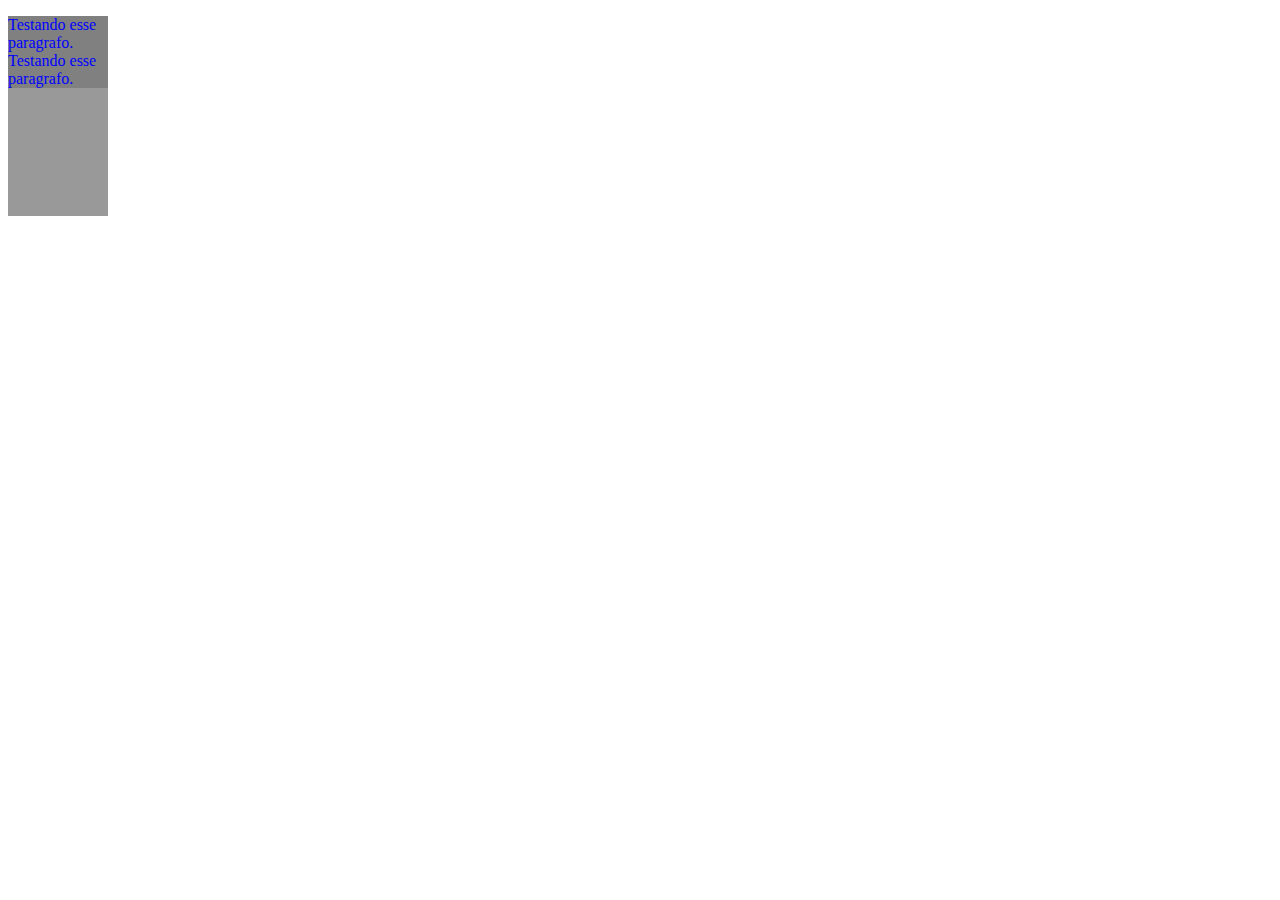
<file: 2-fundamentos-do-sass/2-1-import_arquivos/sass/index.html>
<!DOCTYPE html>
<html>
	<head>
		<link rel="stylesheet" type="text/css" href="css/style.css" />
	</head>
	<body>
		<div>
			<p>
				Testando esse paragrafo.
				Testando esse paragrafo.
			</p>
		</div>
	</body>
</html>
</file>
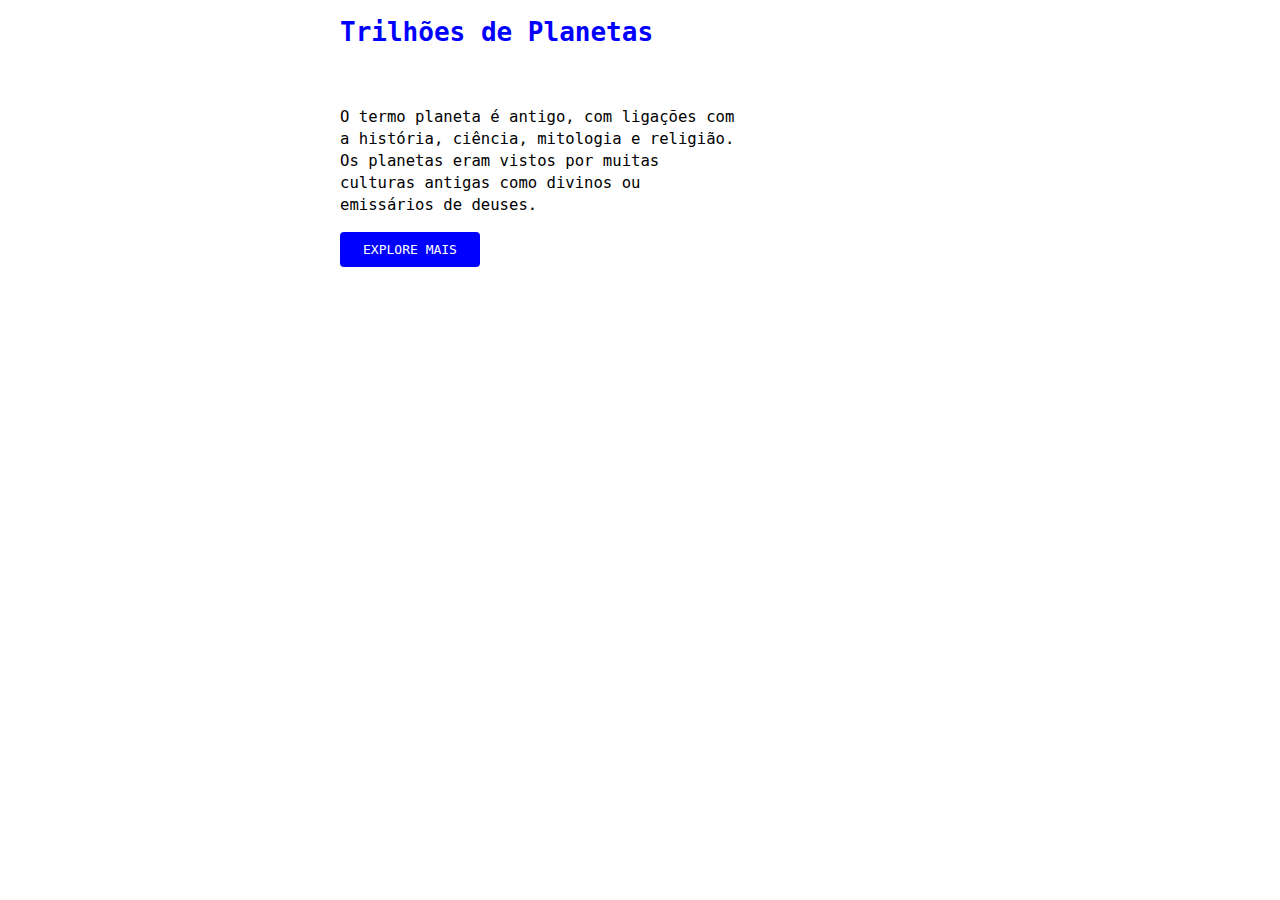
<file: 2-fundamentos-do-sass/2-2-variaveis_arquivos/sass-final/index.html>
<!DOCTYPE html>
<html>
	<head>
		<link rel="stylesheet" type="text/css" href="css/style.css" />
	</head>
	<body>
		<section>
			<h1>Trilhões de Planetas</h1>
			<p>O termo planeta é antigo, com ligações com a história, ciência, mitologia e religião. Os planetas eram vistos por muitas culturas antigas como divinos ou emissários de deuses.</p>
			<a href="#">Explore Mais</a>
		</section>
	</body>
</html>
</file>
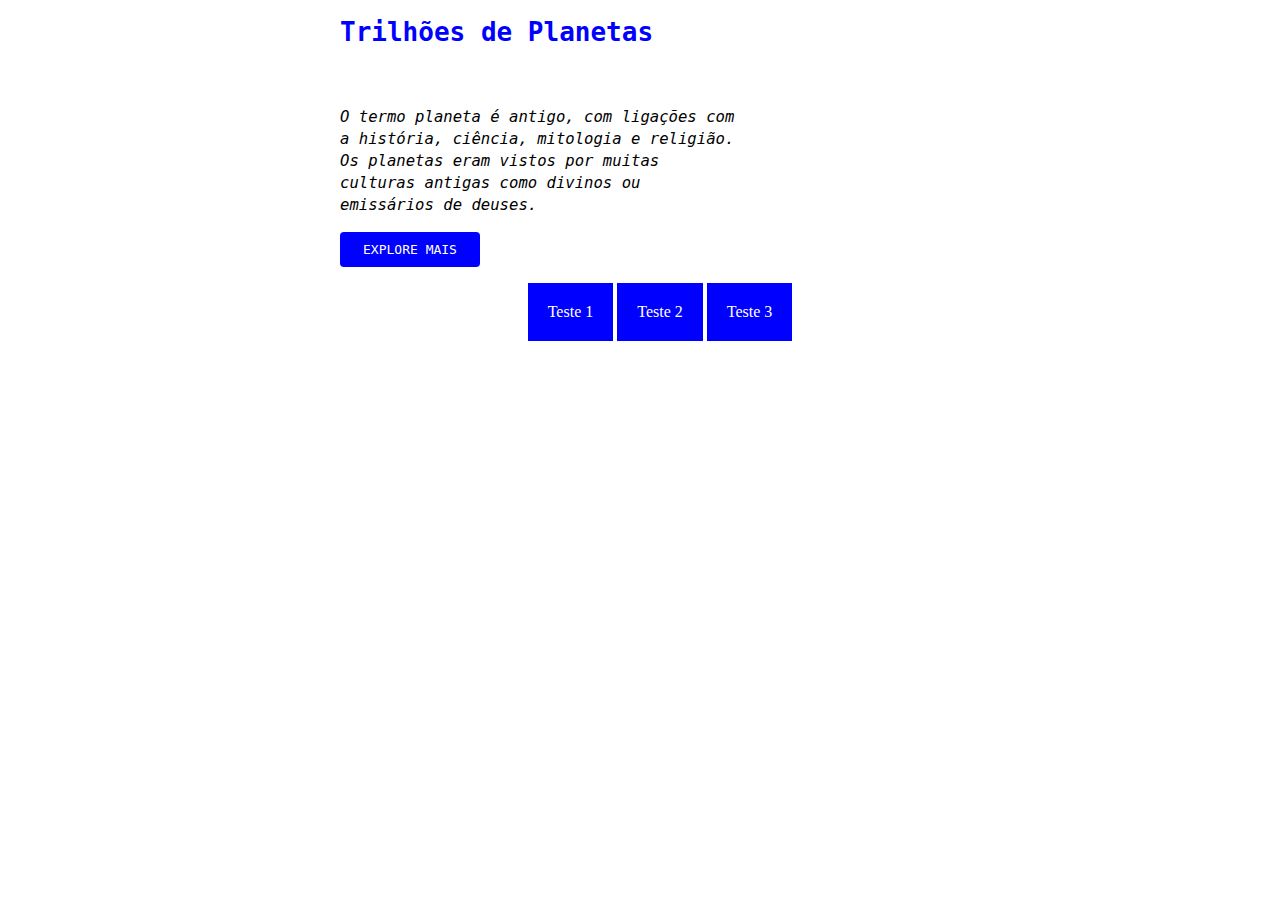
<file: 2-fundamentos-do-sass/2-3-nesting_arquivos/sass-final/index.html>
<!DOCTYPE html>
<html>
	<head>
		<link rel="stylesheet" type="text/css" href="css/style.css" />
	</head>
	<body>
		<section class="modal">
			<h1 class="titulo">Trilhões de Planetas</h1>
			<p>O termo planeta é antigo, com ligações com a história, ciência, mitologia e religião. Os planetas eram vistos por muitas culturas antigas como divinos ou emissários de deuses.</p>
			<a href="#">Explore Mais</a>
		</section>
		
		<ul>
			<li>
				<a href="#">Teste 1</a>
			</li>
			<li>
				<a href="#">Teste 2</a>
			</li>
			<li>
				<a href="#">Teste 3</a>
			</li>
		</ul>
	</body>
</html>
</file>
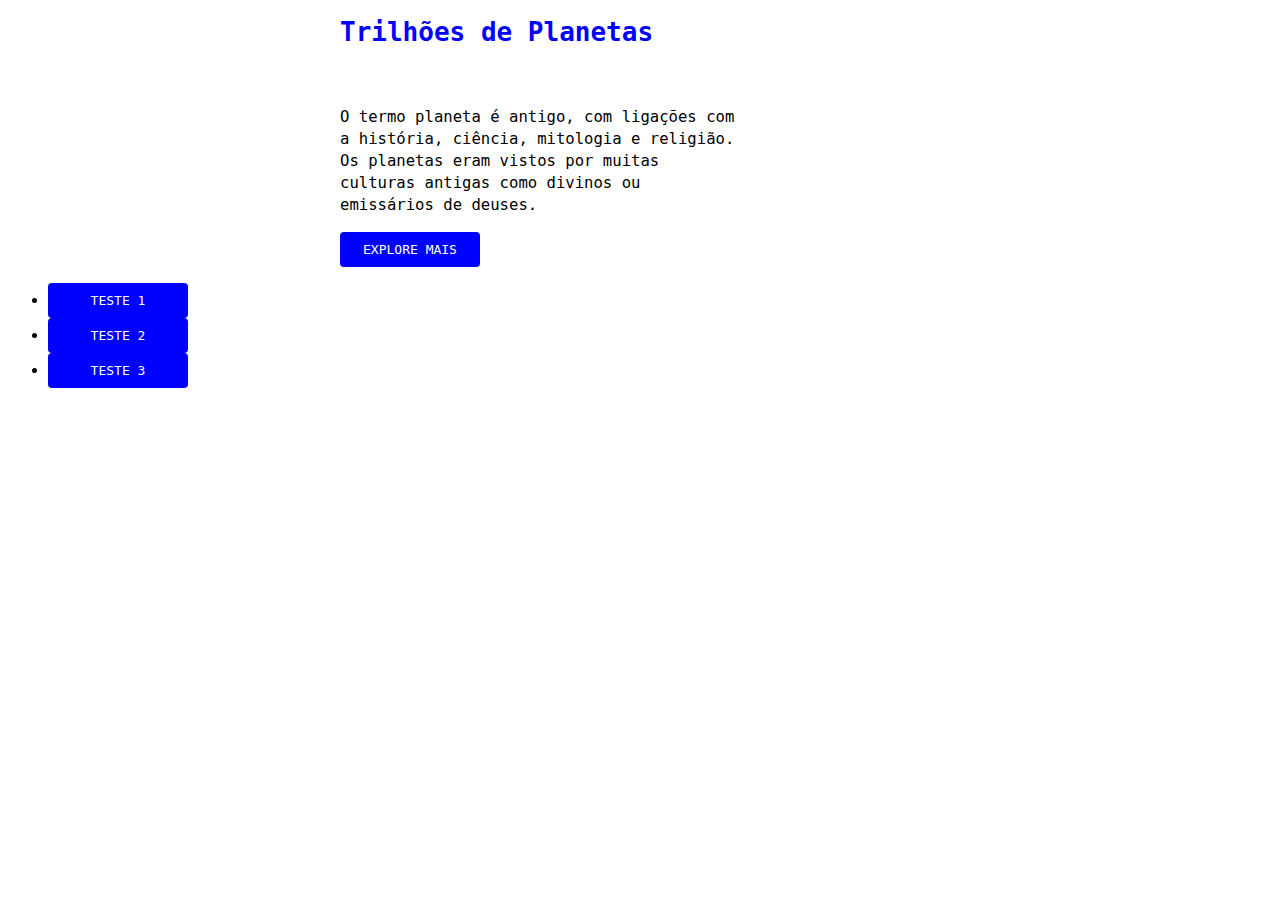
<file: 2-fundamentos-do-sass/2-3-nesting_arquivos/sass-inicio/index.html>
<!DOCTYPE html>
<html>
	<head>
		<link rel="stylesheet" type="text/css" href="css/style.css" />
	</head>
	<body>
		<section>
			<h1>Trilhões de Planetas</h1>
			<p>O termo planeta é antigo, com ligações com a história, ciência, mitologia e religião. Os planetas eram vistos por muitas culturas antigas como divinos ou emissários de deuses.</p>
			<a href="#">Explore Mais</a>
		</section>
		
		<ul>
			<li>
				<a href="#">Teste 1</a>
			</li>
			<li>
				<a href="#">Teste 2</a>
			</li>
			<li>
				<a href="#">Teste 3</a>
			</li>
		</ul>
	</body>
</html>
</file>
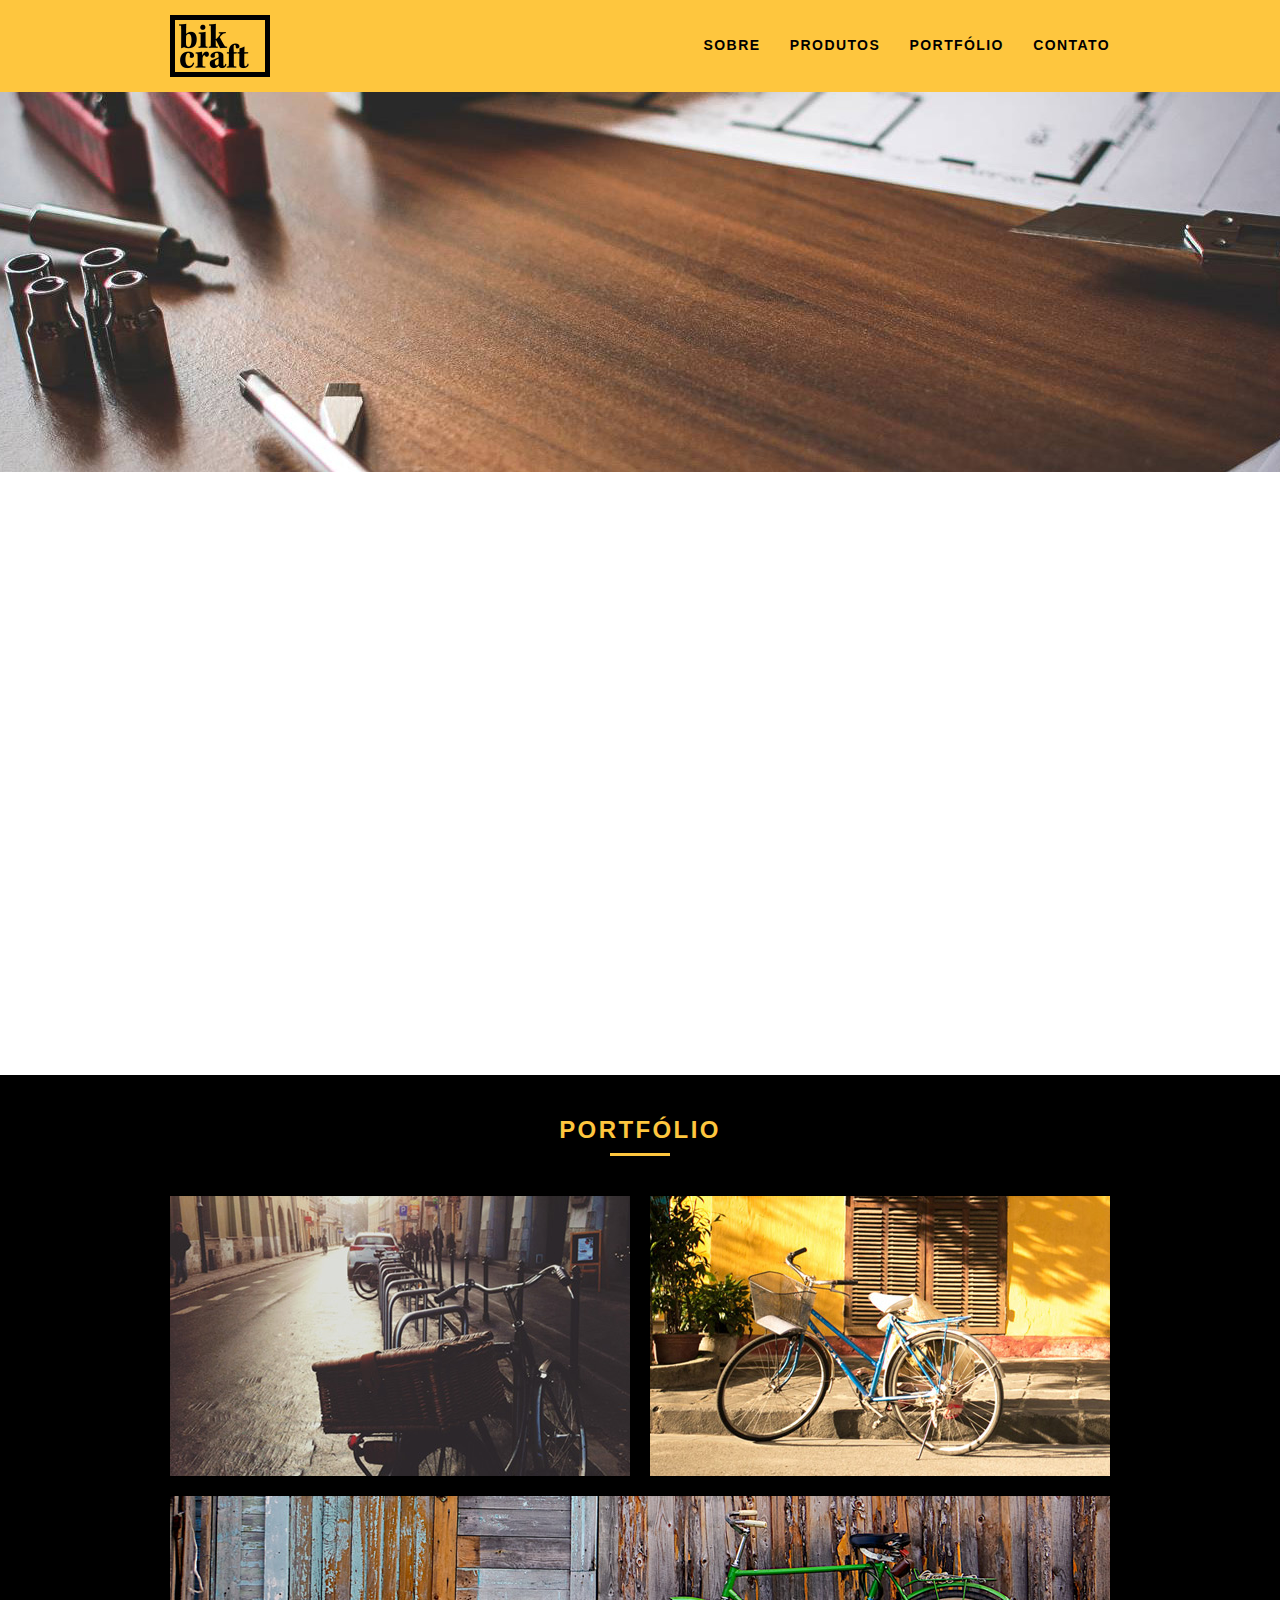
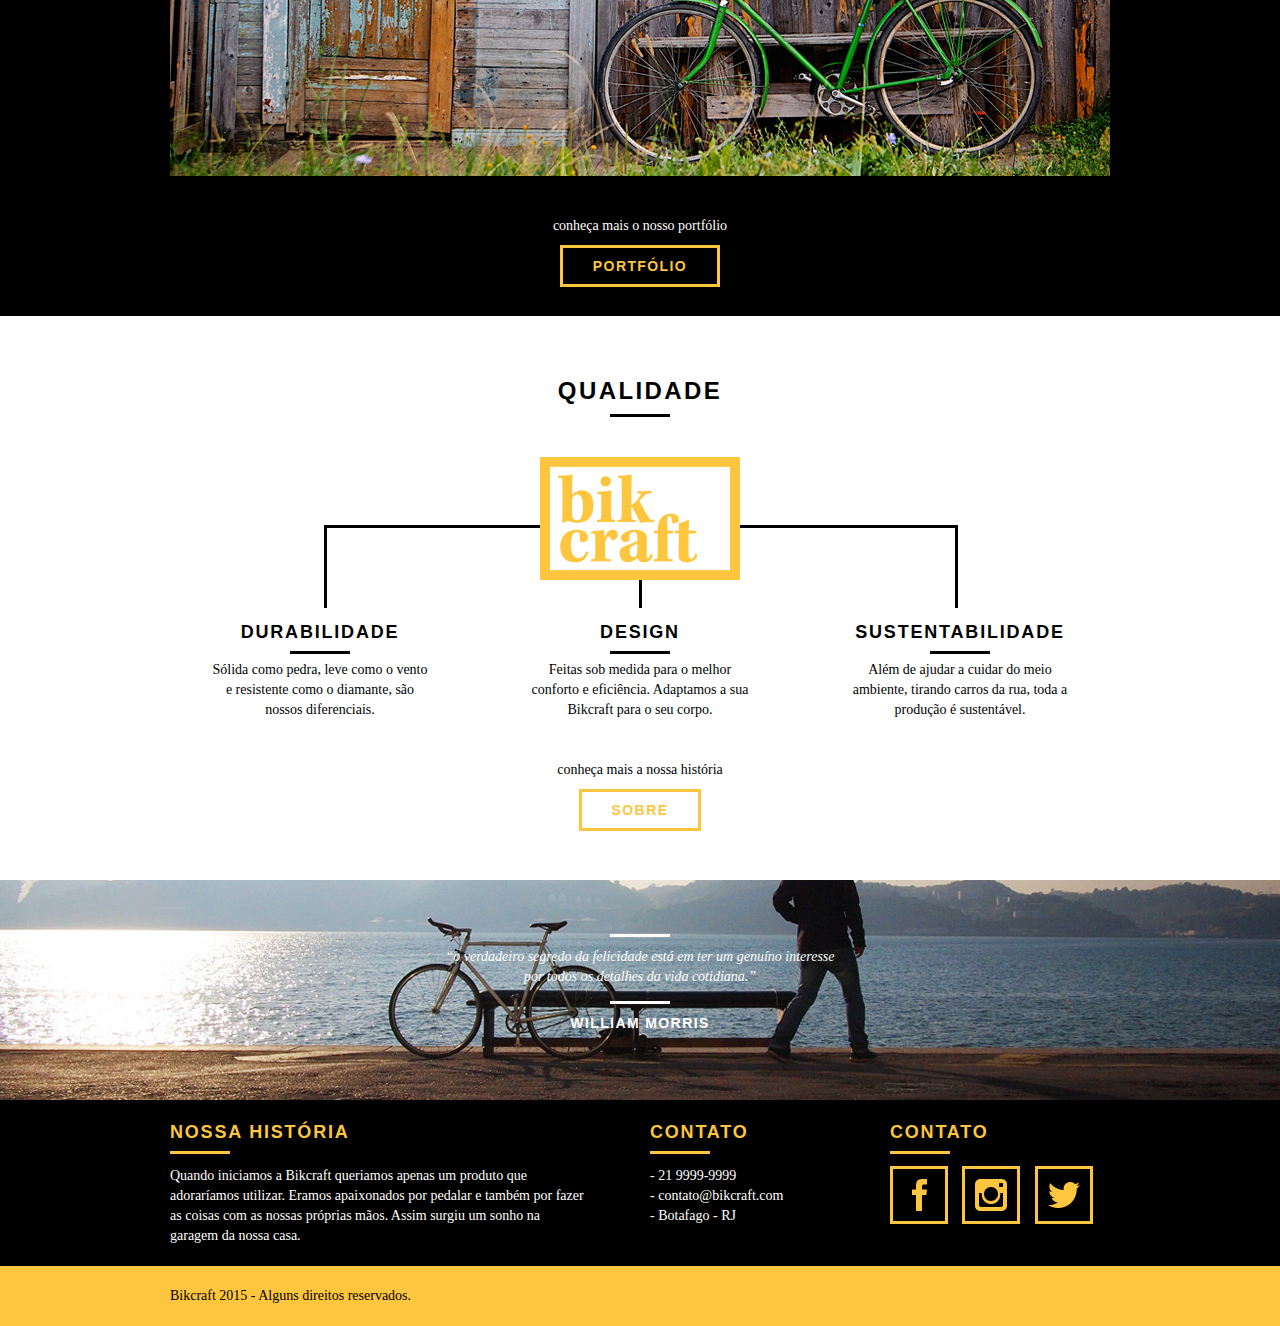
<file: 3-sass-na-pratica/3-1-import-para-organizar_arquivos/bikcraft-inicio/index.html>
<!DOCTYPE html>
<html lang="pt-br">
	<head>
		<meta charset="utf-8">
		<title>Bikcraft - Bicicletas Personalizadas</title>
		<meta name="description" content="Compre a sua bicicleta personalizada na Bikcraft. Possuímos modelos Passeio, Retrô e Esporte.">

		<meta property="og:type" content="website"/>
		<meta property="og:title" content="Bikcraft - Bicicletas Personalizadas"/>
		<meta property="og:description" content="Compre a sua bicicleta personalizada na Bikcraft. Possuímos modelos Passeio, Retrô e Esporte."/>
		<meta property="og:url" content="http://bikcraft.com"/>
		<meta property="og:image" content="http://bikcraft.com/img/og-image.png"/>

		<meta name="viewport" content="width=device-width, initial-scale=1">

		<link rel="shortcut icon" href="favicon.ico">

		<link rel="stylesheet" href="css/style.css">
		<script src="js/libs/modernizr.custom.45655.js"></script>
	</head>
	<body>

		<header class="header">
			<div class="container">
				<a href="index.html" class="grid-4">
					<img src="img/bikcraft.png" alt="Bikcraft">
				</a>
				<nav class="grid-12 header_menu">
					<ul>
						<li><a href="sobre.html">Sobre</a></li>
						<li><a href="produtos.html">Produtos</a></li>
						<li><a href="portfolio.html">Portfólio</a></li>
						<li><a href="contato.html">Contato</a></li>
					</ul>
				</nav>
			</div>
		</header>

		<section class="introducao">
			<div class="container">
				<h1>Bicicletas Feitas a Mão</h1>
				<blockquote class="quote-externo">
					<p>“não tenha nada em sua casa que você não considere útil ou acredita ser bonito”</p>
					<cite>WILLIAM MORRIS</cite>
				</blockquote>
				<a href="produtos.html" class="btn">Orçamento</a>
			</div>
		</section>
		
		<section class="produtos container animar">
			<h2 class="subtitulo">Produtos</h2>
			<ul class="produtos_lista">

				<li class="grid-1-3">
					<div class="produtos_icone">
						<img src="img/produtos/passeio.png" alt="Bikcraft Passeio">
					</div>
					<h3>Passeio</h3>
					<p>Muito melhor do que passear pela orla a vidros fechados.</p>
				</li>

				<li class="grid-1-3">
					<div class="produtos_icone">
						<img src="img/produtos/esporte.png" alt="Bikcraft Esporte">
					</div>
					<h3>Esporte</h3>
					<p>Mais rápida do que Forrest Gump, ninguém vai pegar você.</p>
				</li>

				<li class="grid-1-3">
					<div class="produtos_icone">
						<img src="img/produtos/retro.png" alt="Bikcraft Retrô">
					</div>
					<h3>Retrô</h3>
					<p>O passado volta para lembrarmos o que devemos fazer no futuro.</p>
				</li>

			</ul>

			<div class="call">
				<p>clique aqui e veja os detalhes dos produtos</p>
				<a href="produtos.html" class="btn btn-preto">Produtos</a>
			</div>

		</section>
		<!-- Fecha Produtos -->

		<section class="portfolio">
			<div class="container">
				<h2 class="subtitulo">Portfólio</h2>
				<div class="portfolio_lista">
					<div class="grid-8"><img src="img/portfolio/retro.jpg" alt="Bicicleta Retrô"></div>
					<div class="grid-8"><img src="img/portfolio/passeio.jpg" alt="Bicicleta Passeio"></div>
					<div class="grid-16"><img src="img/portfolio/esporte.jpg" alt="Bicicleta Esporte"></div>
				</div>
				<div class="call">
					<p>conheça mais o nosso portfólio</p>
					<a href="portfolio.html" class="btn">Portfólio</a>
				</div>
			</div>
		</section>

		<section class="qualidade container">
			<h2 class="subtitulo">Qualidade</h2>
			<img src="img/bikcraft-qualidade.png" alt="Bikcraft">
			<ul class="qualidade_lista">
				<li class="grid-1-3">
					<h3>Durabilidade</h3>
					<p>Sólida como pedra, leve como o vento e resistente como o diamante, são nossos diferenciais.</p>
				</li>
				<li class="grid-1-3">
					<h3>Design</h3>
					<p>Feitas sob medida para o melhor conforto e eficiência. Adaptamos a sua Bikcraft para o seu corpo.</p>
				</li>
				<li class="grid-1-3">
					<h3>Sustentabilidade</h3>
					<p>Além de ajudar a cuidar do meio ambiente, tirando carros da rua, toda a produção é sustentável.</p>
				</li>
			</ul>
			<div class="call">
				<p>conheça mais a nossa história</p>
				<a href="sobre.html" class="btn btn-preto">Sobre</a>
			</div>
		</section>

		<div class="quebra">
			<blockquote class="quote-externo container">
				<p>“o verdadeiro segredo da felicidade está em ter um genuíno interesse por todos os detalhes da vida cotidiana.”</p>
				<cite>WILLIAM MORRIS</cite>
			</blockquote>
		</div>

		<footer>
			<div class="footer">
				<div class="container">

					<div class="grid-8 footer_historia">
						<h3>Nossa História</h3>
						<p>Quando iniciamos a Bikcraft queriamos apenas um produto que adoraríamos utilizar. Eramos apaixonados por pedalar e também por fazer as coisas com as nossas próprias mãos. Assim surgiu um sonho na garagem da nossa casa.</p>
					</div>

					<div class="grid-4 footer_contato">
						<h3>Contato</h3>
						<ul>
							<li>- 21 9999-9999</li>
							<li>- contato@bikcraft.com</li>
							<li>- Botafago - RJ</li>
						</ul>
					</div>

					<div class="grid-4 footer_redes">
						<h3>Contato</h3>
						<ul>
							<li><a href="http://facebook.com" target="_blank"><img src="img/redes-sociais/facebook.png" alt="Facebook Bikcraft"></a></li>
							<li><a href="http://instagram.com" target="_blank"><img src="img/redes-sociais/instagram.png" alt="Instagram Bikcraft"></a></li>
							<li><a href="http://twitter.com" target="_blank"><img src="img/redes-sociais/twitter.png" alt="Twitter Bikcraft"></a></li>
						</ul>
					</div>

				</div>
			</div>

			<div class="copy">
				<div class="container">
					<p class="grid-16">Bikcraft 2015 - Alguns direitos reservados.</p>
				</div>
			</div>
		</footer>

	<!-- JavaScript -->
	<script src="//ajax.googleapis.com/ajax/libs/jquery/1.11.2/jquery.min.js"></script>
	<script>window.jQuery || document.write('<script src="js/libs/jquery-1.11.2.min.js"><\/script>')</script>
	<script src="js/plugins.js"></script>
	<script src="js/main.js"></script>
	<!-- JavaScript -->

	</body>
</html>
</file>
<file: 2-fundamentos-do-sass/2-1-import_arquivos/sass/css/style.css>
p{color:blue;background:gray}a{display:block;width:200px;height:40px}div{background:#999;height:200px;width:100px}div a{color:pink;background:blue}
</file>
<file: 2-fundamentos-do-sass/2-2-variaveis_arquivos/sass-final/css/style.css>
section {
  max-width: 600px;
  margin: 0 auto;
}

h1 {
  color: blue;
  font-family: monospace;
  margin-bottom: 60px;
}

p {
  font-size: 1.2em;
  line-height: 1.4;
  max-width: 400px;
  font-family: monospace;
}

a {
  display: block;
  max-width: 120px;
  padding: 10px;
  border-radius: 4px;
  text-align: center;
  background: blue;
  color: white;
  text-decoration: none;
  text-transform: uppercase;
  font-family: monospace;
}
</file>
<file: 2-fundamentos-do-sass/2-3-nesting_arquivos/sass-final/css/style.css>
section {
  max-width: 600px;
  margin: 0 auto;
}

.modal h1.titulo {
  color: blue;
  font-family: monospace;
  margin-bottom: 60px;
}

.modal p {
  font-size: 1.2em;
  font-family: monospace;
  font-style: italic;
  line-height: 1.4;
  max-width: 400px;
}

.modal a {
  display: block;
  max-width: 120px;
  padding: 10px;
  border-radius: 4px;
  text-align: center;
  background: blue;
  color: white;
  text-decoration: none;
  text-transform: uppercase;
  font-family: monospace;
}

ul {
  text-align: center;
}

ul li {
  display: inline-block;
  list-style: none;
}

ul li a {
  display: block;
  padding: 20px;
  text-decoration: none;
  background: blue;
  color: white;
}

ul li a:hover, ul li a.active {
  background: pink;
}
</file>
<file: 2-fundamentos-do-sass/2-3-nesting_arquivos/sass-inicio/css/style.css>
section {
  max-width: 600px;
  margin: 0 auto;
}

h1 {
  color: blue;
  font-family: monospace;
  margin-bottom: 60px;
}

p {
  font-size: 1.2em;
  line-height: 1.4;
  max-width: 400px;
  font-family: monospace;
}

a {
  display: block;
  max-width: 120px;
  padding: 10px;
  border-radius: 4px;
  text-align: center;
  background: blue;
  color: white;
  text-decoration: none;
  text-transform: uppercase;
  font-family: monospace;
}
</file>
<file: 3-sass-na-pratica/3-1-import-para-organizar_arquivos/bikcraft-inicio/css/style.css>
html{font-family:sans-serif;-ms-text-size-adjust:100%;-webkit-text-size-adjust:100%}body{margin:0}article,aside,details,figcaption,figure,footer,header,hgroup,main,menu,nav,section,summary{display:block}audio,canvas,progress,video{display:inline-block;vertical-align:baseline}audio:not([controls]){display:none;height:0}[hidden],template{display:none}a{background-color:transparent}a:active,a:hover{outline:0}abbr[title]{border-bottom:1px dotted}b,strong{font-weight:700}dfn{font-style:italic}h1{font-size:2em;margin:.67em 0}mark{background:#ff0;color:#000}small{font-size:80%}sub,sup{font-size:75%;line-height:0;position:relative;vertical-align:baseline}sup{top:-.5em}sub{bottom:-.25em}img{border:0}svg:not(:root){overflow:hidden}figure{margin:1em 40px}hr{-moz-box-sizing:content-box;box-sizing:content-box;height:0}pre{overflow:auto}code,kbd,pre,samp{font-family:monospace,monospace;font-size:1em}button,input,optgroup,select,textarea{color:inherit;font:inherit;margin:0}button{overflow:visible}button,select{text-transform:none}button,html input[type="button"],/* 1 */
input[type="reset"],input[type="submit"]{-webkit-appearance:button;cursor:pointer}button[disabled],html input[disabled]{cursor:default}button::-moz-focus-inner,input::-moz-focus-inner{border:0;padding:0}input{line-height:normal}input[type="checkbox"],input[type="radio"]{box-sizing:border-box;padding:0}input[type="number"]::-webkit-inner-spin-button,input[type="number"]::-webkit-outer-spin-button{height:auto}input[type="search"]{-webkit-appearance:textfield;-moz-box-sizing:content-box;-webkit-box-sizing:content-box;box-sizing:content-box}input[type="search"]::-webkit-search-cancel-button,input[type="search"]::-webkit-search-decoration{-webkit-appearance:none}fieldset{border:1px solid silver;margin:0 2px;padding:.35em .625em .75em}legend{border:0;padding:0}textarea{overflow:auto}optgroup{font-weight:700}table{border-collapse:collapse;border-spacing:0}td,th{padding:0}a{text-decoration:none}ol,ul{list-style:none}html,body,div,span,iframe,h1,h2,h3,h4,h5,h6,p,blockquote,a,em,img,dl,dt,dd,ol,ul,li,fieldset,form,label,legend,article,footer,header,nav,section,main{margin:0;padding:0;border:0;vertical-align:baseline}h1,h2,h3,h4,h5,h6,p,a,ul{font-size:1em;font-weight:400}*,:before,:after{-webkit-box-sizing:border-box;-moz-box-sizing:border-box;box-sizing:border-box}.container{width:960px;margin:0 auto;padding:0;position:relative}.container:after,.container:before{content:" ";display:table}.container:after{clear:both}.grid-1,.grid-2,.grid-3,.grid-4,.grid-5,.grid-6,.grid-7,.grid-8,.grid-9,.grid-10,.grid-11,.grid-12,.grid-13,.grid-14,.grid-15,.grid-16,.grid-1-3{float:left;margin-left:10px;margin-right:10px}.grid-1{width:40px}.grid-2{width:100px}.grid-3{width:160px}.grid-4{width:220px}.grid-5{width:280px}.grid-6{width:340px}.grid-7{width:400px}.grid-8{width:460px}.grid-9{width:520px}.grid-10{width:580px}.grid-11{width:640px}.grid-12{width:700px}.grid-13{width:760px}.grid-14{width:820px}.grid-15{width:880px}.grid-16{width:940px}.grid-1-3{width:300px}@media only screen and (min-width: 768px) and (max-width: 959px){.container{width:768px}.grid-1{width:28px}.grid-2{width:76px}.grid-3{width:124px}.grid-4{width:172px}.grid-5{width:220px}.grid-6{width:268px}.grid-7{width:316px}.grid-8{width:364px}.grid-9{width:412px}.grid-10{width:460px}.grid-11{width:508px}.grid-12{width:556px}.grid-13{width:604px}.grid-14{width:652px}.grid-15{width:700px}.grid-16{width:748px}.grid-1-3{width:236px}}@media only screen and (max-width: 767px){.container{width:300px}.grid-1,.grid-2,.grid-3,.grid-4,.grid-5,.grid-6,.grid-7,.grid-8,.grid-9,.grid-10,.grid-11,.grid-12,.grid-13,.grid-14,.grid-15,.grid-16,.grid-1-3{width:300px;margin:0 0 20px;float:none}}body{font-family:Arial,Helvetica,sans-serif}p{font-family:Georgia,"Times New Roman",serif;font-size:14px;line-height:20px}img{display:block;max-width:100%}.formphp label.nao-aparece,.formphp input.nao-aparece{display:none!important}#form-erro span,#form-send span{font-size:18px;line-height:25px;margin-bottom:10px;display:block}#form-send{color:#31aa39}#form-erro{color:#f64540}.btn{border:3px solid #fec63e;padding:10px 30px;color:#fec63e;font-size:14px;line-height:20px;text-transform:uppercase;font-weight:700;letter-spacing:.1em;transition:all .5s ease}.btn:hover{color:#fff;border-color:#fff}.btn.btn-preto:hover{color:#000;border-color:#000}.subtitulo{font-size:24px;line-height:30px;font-weight:700;letter-spacing:.1em;color:#000;text-transform:uppercase;text-align:center;margin-bottom:40px}.subtitulo:after{content:"";display:block;width:60px;height:3px;background:#000;margin:8px auto}.subtitulo-interno{font-size:24px;line-height:30px;font-weight:700;letter-spacing:.1em;color:#000;text-transform:uppercase;margin-bottom:20px}.subtitulo-interno:after{content:"";display:block;width:60px;height:3px;background:#000;margin:8px 0}.header{position:fixed;top:0;width:100%;background:#fec63e;padding:15px 0;z-index:10}.header_menu{text-align:right}.header_menu ul li{display:inline-block;margin-left:25px;margin-top:20px}.header_menu ul li a{color:#000;font-weight:700;text-transform:uppercase;letter-spacing:.1em;font-size:14px;line-height:20px;padding:10px 0;transition:all .3s ease}.header_menu ul li a:hover{color:#FFF}.header_menu ul li a.menu_ativo{color:#FFF}.introducao{width:100%;height:380px;background:url(../img/bg.jpg) no-repeat center;background-size:cover;margin-top:92px;text-align:center;padding-top:80px}.introducao h1{font-size:48px;color:#FFF;font-weight:700;text-transform:uppercase}.quote-externo{max-width:320px;margin:0 auto;margin-bottom:40px;color:#fff}.quote-externo p{font-style:italic}.quote-externo p:before,.quote-externo p:after{content:"";display:block;width:60px;height:3px;background:#fff;margin:14px auto 10px}.quote-externo cite{font-style:normal;font-weight:700;font-size:14px;letter-spacing:.1em}.introducao-interna{width:100%;margin-top:92px;height:160px;text-align:center;color:#fff;padding-top:30px}.introducao-interna h1{font-size:36px;font-weight:700;text-transform:uppercase}.introducao-interna h1:after{content:"";display:block;width:60px;height:3px;background:#fff;margin:6px auto 10px}.produtos{padding:60px 0}.produtos_lista li{background:#fec63e;text-align:center}.produtos_lista li img{margin:0 auto}.produtos_lista li h3{font-weight:700;font-size:18px;line-height:25px;text-transform:uppercase;letter-spacing:.1em;margin-top:20px}.produtos_lista li h3:after{content:"";display:block;width:60px;height:3px;background:#000;margin:2px auto}.produtos_lista li p{padding:10px 20px 20px}.produtos_icone{background:#000;padding:20px}.call{padding-top:40px;text-align:center;clear:both}.call p{margin-bottom:20px}.portfolio{width:100%;background:#000;padding:40px 0}.portfolio .subtitulo{color:#fec63e}.portfolio .subtitulo:after{background:#fec63e}.portfolio_lista div:last-of-type{margin-top:20px}.portfolio .call p{color:#fff}.qualidade{padding:60px 0}.qualidade:after{content:"";width:634px;height:83px;display:block;background:url(../img/linhas.png) no-repeat center;position:absolute;top:209px;right:162px;z-index:-1}.qualidade img{margin:0 auto}.qualidade_lista{padding-top:20px;overflow:auto}.qualidade_lista li{text-align:center;padding:0 40px}.qualidade_lista li h3{font-weight:700;font-size:18px;line-height:25px;text-transform:uppercase;letter-spacing:.1em;margin-top:20px}.qualidade_lista li h3:after{content:"";display:block;width:60px;height:3px;background:#000;margin:6px auto}.quebra{width:100%;height:220px;background:url(../img/bg-footer.jpg) no-repeat center;background-size:cover;text-align:center;padding-top:40px}.quebra .quote-externo{max-width:400px}.footer{width:100%;background:#000;color:#fff;padding:20px 0}.footer h3{font-size:18px;line-height:25px;color:#fec63e;text-transform:uppercase;letter-spacing:.1em;font-weight:700}.footer h3:after{content:"";display:block;width:60px;height:3px;background:#fec63e;margin:6px 0 12px}.footer_historia{padding-right:40px}.footer_contato ul li{font-size:14px;line-height:20px;font-family:Georgia,"Times New Roman",serif}.footer_redes ul li{display:inline-block;margin-right:10px}.footer_redes ul li a{border:3px solid #fec63e;display:block;padding:10px;transition:all .5s ease}.footer_redes ul li a:hover{border-color:#fff}.copy{width:100%;background:#fec63e;padding:20px 0}.js .introducao h1,.js .introducao blockquote,.js .introducao .btn,.js .animar,.js .animar-interno,.js .introducao-interna h1,.js .introducao-interna p{opacity:0}.animated{-webkit-animation-duration:1s;animation-duration:1s;-webkit-animation-fill-mode:both;animation-fill-mode:both}@-webkit-keyframes fadeInDown{0%{opacity:0;-webkit-transform:translate3d(0,-20px,0);transform:translate3d(0,-20px,0)}100%{opacity:1;-webkit-transform:none;transform:none}}@keyframes fadeInDown{0%{opacity:0;-webkit-transform:translate3d(0,-20px,0);transform:translate3d(0,-20px,0)}100%{opacity:1;-webkit-transform:none;transform:none}}.fadeInDown{-webkit-animation-name:fadeInDown;animation-name:fadeInDown}.interna_sobre{background:url(../img/bg-sobre.jpg) no-repeat center;background-size:cover}.missao_sobre{padding-top:60px}.missao_sobre p{font-size:18px;line-height:25px;margin-bottom:1em;padding-right:60px}.missao_sobre ul li{font-family:Georgia,"Times New Roman",serif;font-size:18px;line-height:30px}.foto-equipe{padding-top:20px}.interna_produtos{background:url(../img/bg-produtos.jpg) no-repeat center;background-size:cover}.produto_item{padding-top:60px}.produto_item h2{color:#fff;font-size:36px;text-transform:uppercase;letter-spacing:.1em;font-weight:700;position:relative;top:-180px;text-align:center;margin-bottom:-56px}.produto_item h2:after,.produto_item h2:before{content:"";display:block;width:60px;height:3px;background:#fff;margin:6px auto 8px}.produto_icone{background:#000;padding:70px 0}.produto_icone img{margin:0 auto}.produto_info{background:#000}.produto_info p{color:#fff;font-size:18px;line-height:25px;height:180px;padding:30px 40px}.produto_info ul li{background:#fec63e;text-transform:uppercase;font-size:18px;line-height:20px;font-weight:700;float:left;width:229px;height:49px;text-align:center;padding-top:16px}.produto_info ul li:nth-child(1),.produto_info ul li:nth-child(2){margin-bottom:2px}.produto_info ul li:nth-child(even){margin-left:2px}.orcamento{background:#000;width:100%;margin-top:60px;padding:40px 0}.orcamento h2{color:#fec63e}.orcamento h2:after{background:#fec63e}.form{padding-right:60px}.form label{display:block;color:#fff;font-family:Georgia,"Times New Roman",serif;font-size:18px;line-height:25px;margin-bottom:4px}.form input{display:block;width:100%;border:4px solid #fec63e;background:none;color:#fff;padding:7px 10px;margin-bottom:10px;outline:none;font-size:14px;font-family:Georgia,"Times New Roman",serif}.form textarea{display:block;width:100%;height:120px;border:4px solid #fec63e;background:none;color:#fff;padding:7px 10px;margin-bottom:20px;outline:none;font-size:14px;font-family:Georgia,"Times New Roman",serif}.form button{padding:7px 40px;background:none}.orcamento_dados{color:#fff}.orcamento_dados h3{font-size:18px;line-height:25px;text-transform:uppercase;color:#fec63e;font-weight:700}.orcamento_dados span{display:block;font-size:18px;line-height:30px;font-family:Georgia,"Times New Roman",serif}.orcamento_dados span:nth-of-type(2){margin-bottom:40px}.orcamento_dados ul{padding-right:60px}.orcamento_dados ul li{font-family:Georgia,"Times New Roman",serif;font-size:14px;padding:10px 15px}.orcamento_dados ul li:nth-child(odd){background:#1d1d1d}.orcamento_dados p{margin:8px 0}.interna_portfolio{background:url(../img/bg-portfolio.jpg) no-repeat center;background-size:cover}.quote_clientes{padding:60px 0;max-width:460px;margin:0 auto}.quote_clientes p{text-align:center;font-family:Georgia,"Times New Roman",serif;font-size:18px;line-height:25px;font-style:italic;margin-bottom:20px}.quote_clientes cite{font-size:18px;font-weight:700;float:right;font-style:normal}.rslides,.rslides_portfolio{position:relative;list-style:none;overflow:hidden;width:100%;padding:0;margin:0}.rslides li,.rslides_portfolio li{-webkit-backface-visibility:hidden;position:absolute;display:none;width:100%;left:0;top:0}.rslides li:first-child,.rslides_portfolio li:first-child{position:relative;display:block;float:left}.rslides img,.rslides_portfolio img{display:block;height:auto;width:100%;border:0}.rslides_tabs{text-align:center;margin-top:14px}.rslides_tabs li{display:inline;margin:0 5px}.rslides_tabs li a{display:inline-block;width:12px;height:12px;background:#1d1d1d;color:#1d1d1d;border-radius:20px;overflow:hidden;text-indent:-200px}.rslides_tabs li a:hover,.rslides_tabs li.rslides_here a{background:#fec63e;color:#fec63e}.interna_contato{background:url(../img/bg-contato.jpg) no-repeat center;background-size:cover}.contato{padding:40px 0}.contato_form{padding-right:60px}.contato_form label{display:block;font-family:Georgia,"Times New Roman",serif;font-size:18px;line-height:25px;margin-bottom:4px}.contato_form input{display:block;width:100%;border:4px solid #fec63e;background:none;padding:7px 10px;margin-bottom:10px;outline:none;font-size:14px;font-family:Georgia,"Times New Roman",serif}.contato_form textarea{display:block;width:100%;height:120px;border:4px solid #fec63e;background:none;padding:7px 10px;margin-bottom:20px;outline:none;font-size:14px;font-family:Georgia,"Times New Roman",serif}.contato_form button{padding:7px 40px;background:none}.orcamento_dados{color:#fff}.contato_dados h3{font-size:18px;line-height:25px;text-transform:uppercase;color:#fec63e;font-weight:700}.contato_dados span{display:block;font-size:18px;line-height:30px;font-family:Georgia,"Times New Roman",serif}.contato_dados span:nth-of-type(even){margin-bottom:30px}.contato_dados ul{margin-top:10px}.contato_dados ul li{display:inline-block;margin-right:10px}.contato_dados ul li a{border:3px solid #fec63e;display:block;padding:10px}.contato_dados ul li a:hover{border-color:#000}.contato_mapa{margin-bottom:60px}@media only screen and (min-width: 768px) and (max-width: 959px){.qualidade:after{right:66px}.qualidade_lista li{padding:0 10px}.footer_redes ul li a{border:3px solid #fec63e;display:block;padding:6px}.footer_redes ul li a img{width:26px;height:26px}.produto_item h2{top:-150px;margin-bottom:-56px}.produto_icone{padding:41px 0}.produto_info p{font-size:14px;line-height:20px;height:122px;padding:20px 30px}.produto_info ul li{width:181px;height:49px}}@media only screen and (max-width: 767px){.header{position:relative;padding-bottom:0}.header img{margin:0 auto 10px}.header_menu{text-align:center}.header_menu ul li{margin:5px}.header_menu ul li a{border:4px solid #000;width:136px;display:block;float:left}.header_menu ul li a:hover{border-color:#fff}.header_menu ul li a.menu_ativo{border-color:#fff}.introducao h1{font-size:36px}.introducao{margin-top:0;padding-top:40px;background:url(../img/bg-mobile.jpg) no-repeat center;background-size:cover}.introducao-interna{margin-top:0}.call{padding-top:10px}.qualidade:after{display:none}.missao_sobre p{font-size:14px;line-height:20px;padding-right:0}.missao_sobre ul li{font-size:14px;line-height:25px}.produto_item h2{top:-100px;margin-bottom:-68px}.produto_icone{padding:41px 0}.produto_info p{font-size:14px;line-height:20px;height:auto;padding:20px 30px}.produto_info ul li{width:149px;height:49px;font-size:14px;line-height:20px;padding-top:14px}.form{padding-right:0}.orcamento_dados ul{padding-right:0}.contato_form{padding-right:0;margin-bottom:40px}}
</file>
